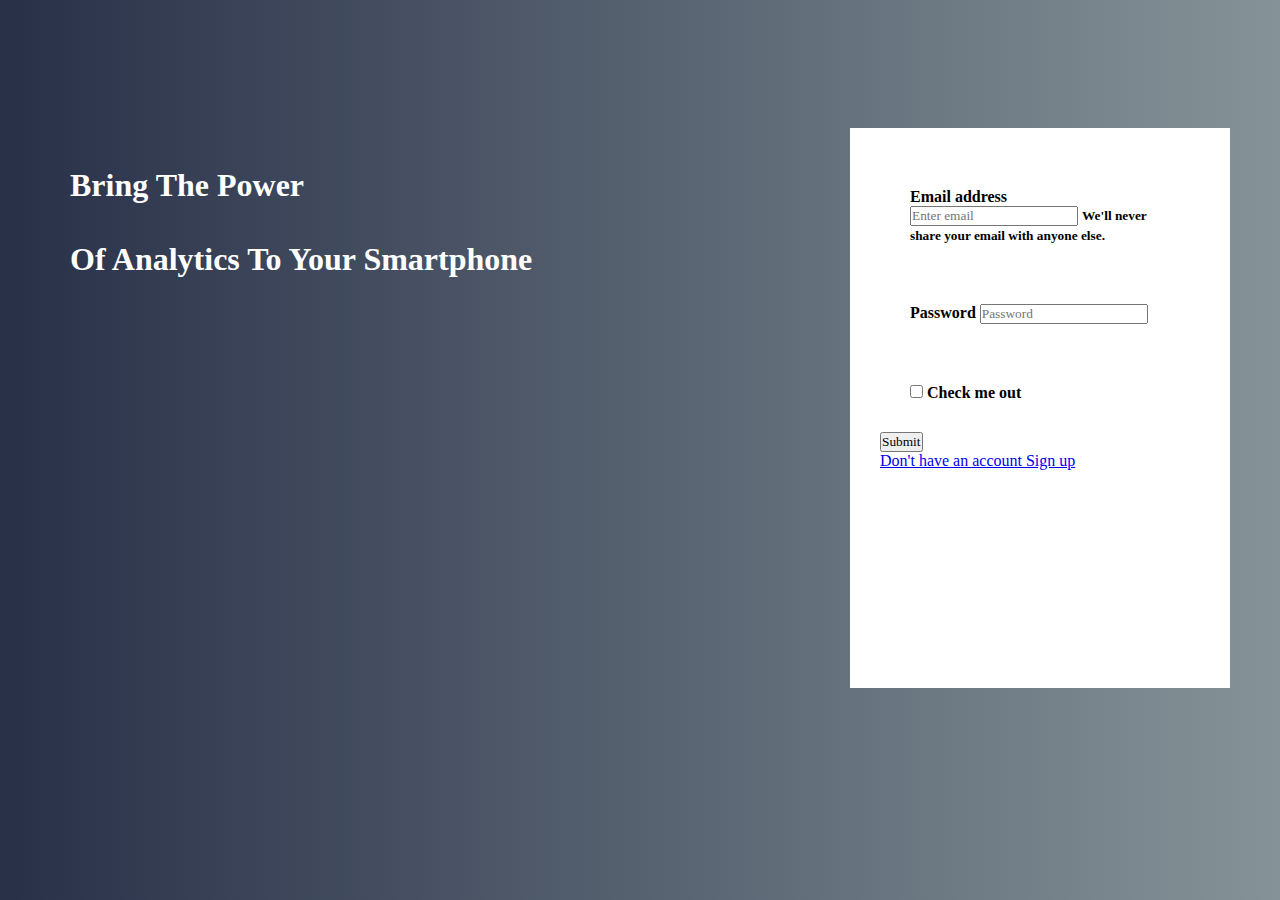
<file: templates/login.html>
<!DOCTYPE html>
<html lang="en">
  <head>
    <meta charset="utf-8">
    <meta name="viewport" content="width=device-width, initial-scale=1">
    <title>Bootstrap demo</title>
    <link href="https://cdn.jsdelivr.net/npm/bootstrap@5.3.0/dist/css/bootstrap.min.css" rel="stylesheet" integrity="sha384-9ndCyUaIbzAi2FUVXJi0CjmCapSmO7SnpJef0486qhLnuZ2cdeRhO02iuK6FUUVM" crossorigin="anonymous">
    <link href="/static/style2.css" rel="stylesheet">

</head>
<body>
  <h1><br>Bring The Power</br> <br>Of Analytics To Your Smartphone</br></h1>
    

    <form class="form" method="POST" action="/login_validation">
        <div class="container">
        <div class="form-group">
          <label for="exampleInputEmail1">Email address</label>
          <input type="email" class="form-control" id="exampleInputEmail1" aria-describedby="emailHelp" placeholder="Enter email" name="email">
          <small id="emailHelp" class="form-text text-muted">We'll never share your email with anyone else.</small>
        </div>
        <div class="form-group">
          <label for="exampleInputPassword1">Password</label>
          <input type="password" class="form-control" id="exampleInputPassword1" placeholder="Password" name="Password">
        </div>
        <div class="form-group form-check">
          <input type="checkbox" class="form-check-input" id="exampleCheck1">
          <label class="form-check-label" for="exampleCheck1">Check me out</label>
        </div>
        <button type="submit" class="btn btn-primary">Submit</button>
      </form>
    <br><a href="{{url_for('register')}}">Don't have an account Sign up</a></body></html></br>
    <script src="https://cdn.jsdelivr.net/npm/bootstrap@5.3.0/dist/js/bootstrap.bundle.min.js" integrity="sha384-geWF76RCwLtnZ8qwWowPQNguL3RmwHVBC9FhGdlKrxdiJJigb/j/68SIy3Te4Bkz" crossorigin="anonymous">
        

    </script>
    </div>
    </form>
</div>
    
</body>
</html>
</file>
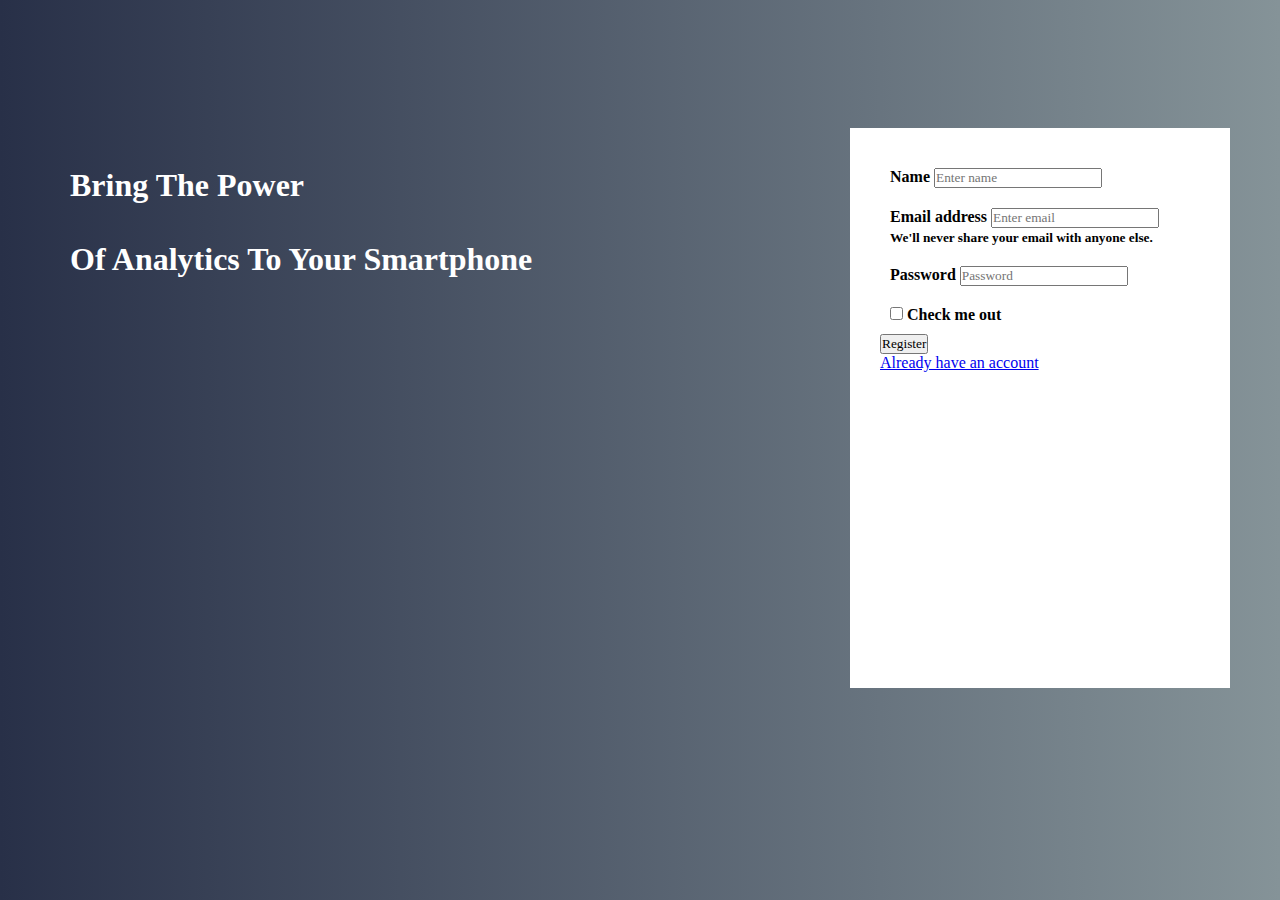
<file: templates/register.html>
<!DOCTYPE html>
<html lang="en">
<head>
    <meta charset="UTF-8">
    <meta name="viewport" content="width=device-width, initial-scale=1.0">
    <meta charset="utf-8">
    <meta name="viewport" content="width=device-width, initial-scale=1">
    <title>Bootstrap demo</title>
    <link href="https://cdn.jsdelivr.net/npm/bootstrap@5.3.0/dist/css/bootstrap.min.css" rel="stylesheet" integrity="sha384-9ndCyUaIbzAi2FUVXJi0CjmCapSmO7SnpJef0486qhLnuZ2cdeRhO02iuK6FUUVM" crossorigin="anonymous">
    <link href="/static/style3.css" rel="stylesheet">

    <title>Document</title>
</head>
<body>
  <h1><br>Bring The Power</br> <br>Of Analytics To Your Smartphone</br></h1>
    

    <form class="form" method="POST" action="/register_validation">
        <div class="container">
        <div class="form-group">
                <label for="name">Name</label>
                <input type="text" class="form-control" id="name" aria-describedby="emailHelp" placeholder="Enter name" name="name">
                
        </div>
        <div class="form-group">
          <label for="exampleInputEmail1">Email address</label>
          <input type="email" class="form-control" id="exampleInputEmail1" aria-describedby="emailHelp" placeholder="Enter email" name="email">
          <small id="emailHelp" class="form-text text-muted">We'll never share your email with anyone else.</small>
        </div>
        <div class="form-group">
          <label for="exampleInputPassword1">Password</label>
          <input type="password" class="form-control" id="exampleInputPassword1" placeholder="Password" name="Password">
        </div>
        <div class="form-group form-check">
          <input type="checkbox" class="form-check-input" id="exampleCheck1">
          <label class="form-check-label" for="exampleCheck1">Check me out</label>
        </div>
        <button type="submit" class="btn btn-primary">Register</button>
      </form>
    <br><a href="{{url_for('login')}}">Already have an account</a></br>
    <script src="https://cdn.jsdelivr.net/npm/bootstrap@5.3.0/dist/js/bootstrap.bundle.min.js" integrity="sha384-geWF76RCwLtnZ8qwWowPQNguL3RmwHVBC9FhGdlKrxdiJJigb/j/68SIy3Te4Bkz" crossorigin="anonymous">
        

    </script>
    </div>
    </form>
</div>
    
</body>
</html>
    
</body>
</html>
</file>
<file: static/style2.css>
*{
    margin:0%;
    padding:0%;
    font-family:'Lucida Sans';
    
}
body{
    background: linear-gradient(to right, #283048,#859398);
}
h1{
    color:white;
    float:left;
    margin-top:130px;
    margin-left:70px;
}

.container{
    background-color: white;
    height: 500px;
    width:25%;
    padding: 30px;
    float:right;
    margin-right:50px;
    margin-top:10%;
}
.form-group{
    padding: 30px;
    font-weight: bolder;
}
</file>
<file: static/style3.css>
*{
    margin:0%;
    padding:0%;
    font-family:'Lucida Sans';
    
}
body{
    background: linear-gradient(to right, #283048,#859398);
}
h1{
    color:white;
    float:left;
    margin-top:130px;
    margin-left:70px;
}

.container{
    background-color: white;
    height: 500px;
    width:25%;
    padding: 30px;
    float:right;
    margin-right:50px;
    margin-top:10%;
}
.form-group{
    padding: 10px;
    font-weight: bolder;
}
</file>
